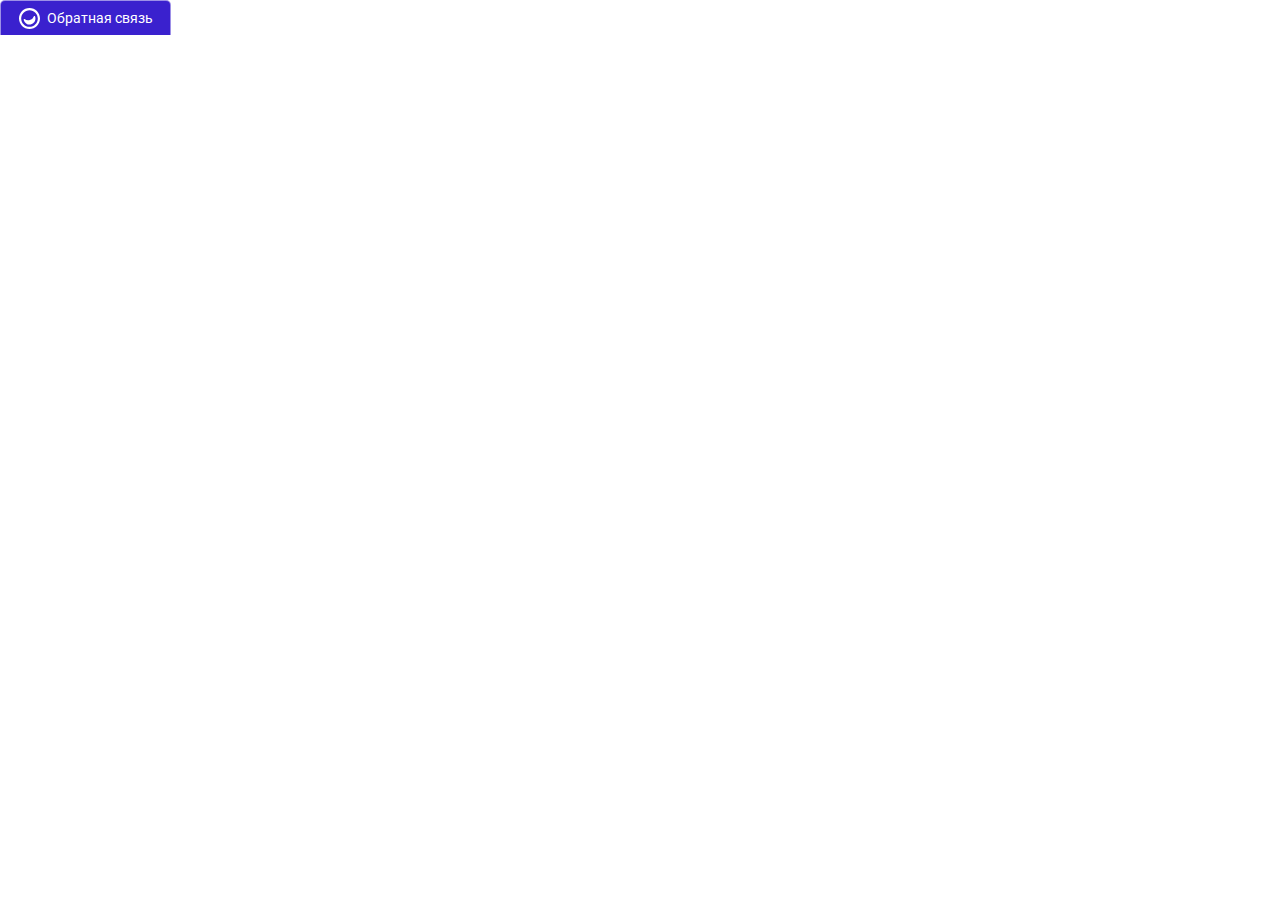
<file: Главная страница _ HomeHunter_files/saved_resource(1).html>
<!-- saved from url=(0011)about:blank -->
<html lang="ru"><head><meta http-equiv="Content-Type" content="text/html; charset=UTF-8"><script src="https://cdn.usersnap.com/classic/frontend/assets/js/entries/button/00cd40eb8f6ef71905d1.js"></script><style>/* Base button */
.container {
  -moz-appearance: none;
  -webkit-appearance: none;
  appearance: none;
  border-radius: 0;
  border: none;
  cursor: pointer;
  font-family: inherit;
  font-weight: 400;
  font-size: 14px;
  height: 2.5em;
  outline: none;
  overflow: hidden;
  padding: 0 1.25em;
  position: relative;
  user-select: none;
  white-space: nowrap;
}

container:active:not(.loading) {
  bottom: -1px;
}

.contentWrapper {
  width: 100%;
  height: 100%;
  display: flex;
  flex-direction: row;
  align-items: center;
  justify-content: center;
}

.contentWrapper.loading {
  animation: blend-out 0.5s linear forwards;
}


/* Icon svg */
.icon {
  width: 1.5em;
  height: 1.5em;
  max-height: 100%;
  margin-right: 0.5em;
}

.icon svg {
  fill: currentColor;
}


/* Content wrapper */
@keyframes blend-out {
  100% {
    opacity: 0.3;
  }
}


/* Loading wave  */
@keyframes wave {
  0%{background-position:0% 0%}
  100%{background-position: -200% 0%}
}

@keyframes blend-in {
  100% {
    opacity: 1;
  }
}

.loadingWave {
  position: absolute;
  top: 0;
  right: 0;
  left: 0;
  bottom: 0;
  background: linear-gradient(to right, rgba(0,0,0,0) 68%, rgba(255,255,255, 0.3) 98%, rgba(0,0,0,0) 100%);
  background-size: 200% 100%;
  opacity: 0;
}

.loadingWave.loading {
  animation: wave 2s 1.5s cubic-bezier(1, 0, 0.5, 1) infinite, blend-in 0.5s 1.5s linear forwards;
}
</style><style>html, body {
  margin: 0;
  padding: 0;
}

@media print {
  html {
    visibility: hidden;
  }
}
</style><style>html, body {
  font-family: "Inter", "Helvetica", "Arial", sans-serif;
  font-weight: 300;
  margin: 0;
  padding: 0;
  overflow: hidden;
}
html, body, #root {
  height: 100%;
  width: 100%;
}

button::-moz-focus-inner, input::-moz-focus-inner {
  border: 0;
  padding: 0;
}

.vanillaButton {
  background: #3a21ce;
  border: none;
  color: #fff;
  cursor: pointer;
  font-size: 0.9rem;
  font-weight: 300;
  outline: none;
  padding: 0.6rem 1rem;
}

.vanillaButton:hover {
  background: #5742d5;
}

#notSupportedBrowser {
  align-items: center;
  box-sizing: border-box;
  display: flex;
  flex-direction: column;
  height: 100%;
  justify-content: center;
  overflow: auto;
  padding: 2rem 0.5rem;
  text-align: center;
}

#notSupportedBrowser > * {
  flex-shrink: 0;
}

#notSupportedBrowser > h1 {
  font-size: 2rem;
  font-weight: 300;
}

#notSupportedBrowser > p {
  margin: 0;
}

#notSupportedBrowser > ul {
  list-style: none;
  margin: 0.5rem 0rem;
  padding: 0;
}
</style><link rel="stylesheet" href="https://fonts.googleapis.com/css?family=Roboto:300,400,700"><style>html, body {
  margin: 0px;
  padding: 0px;
  overflow: hidden;
  font-family: "Roboto", 'sans-serif';
  height: 100%;
  -webkit-tap-highlight-color: transparent;
}</style></head><body><button class="container" style="background: rgb(58, 33, 206); border-color: rgba(255, 255, 255, 0.5); border-style: solid solid none; border-width: 1px; color: rgb(255, 255, 255); border-radius: 5px 5px 0px 0px;"><div class="contentWrapper"><div class="icon" alt="UserSnap" role="image"><svg xmlns="http://www.w3.org/2000/svg" viewBox="0 0 38 38">
    <path d="M28.917 15.085a10.819 10.819 0 01.67 2.238c1.06 5.81-2.79 11.381-8.6 12.442-5.105.941-10.23-2.007-11.981-6.895-.225-.63-.392-1.28-.499-1.94a.98.98 0 011.572-.918 10.693 10.693 0 0016.642-4.831c.363-1.015 1.778-1.09 2.196-.096zM19 38C8.507 38 0 29.493 0 19S8.507 0 19 0s19 8.507 19 19-8.507 19-19 19zm0-3.984c8.293 0 15.016-6.723 15.016-15.016S27.293 3.984 19 3.984 3.984 10.707 3.984 19 10.707 34.016 19 34.016z"></path>
</svg>
</div><span class="label">Обратная связь</span></div><div class="loadingWave"></div></button></body></html>
</file>
